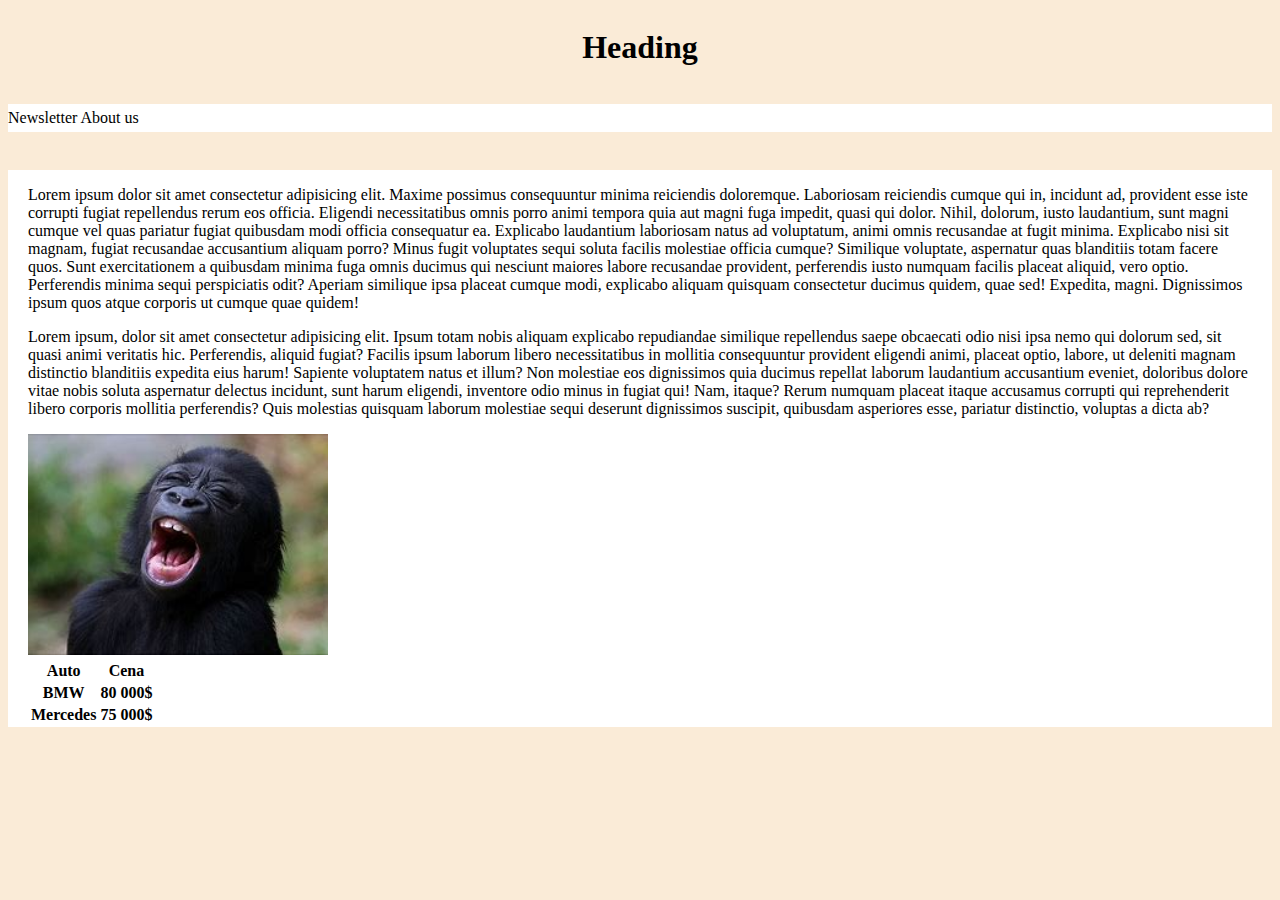
<file: index.html>
<!DOCTYPE html>
<html lang="en">
<head>
    <meta charset="UTF-8">
    <meta http-equiv="X-UA-Compatible" content="IE=edge">
    <meta name="viewport" content="width=device-width, initial-scale=1.0">
    <link rel="stylesheet" href="style.css">
    <link rel="shortcut icon" href="favicon.ico" type="image/x-icon">
    <title>13.10. Test</title>
</head>
<body>

    <h1>Heading</h1>

    <menu>
        <a href="newsletter.html">Newsletter</a>
        <a href="aboutUs.html">About us</a>
    </menu>
    
    <main>
        <p>
            Lorem ipsum dolor sit amet consectetur adipisicing elit. Maxime possimus consequuntur minima reiciendis doloremque. Laboriosam reiciendis cumque qui in, incidunt ad, provident esse iste corrupti fugiat repellendus rerum eos officia.
            Eligendi necessitatibus omnis porro animi tempora quia aut magni fuga impedit, quasi qui dolor. Nihil, dolorum, iusto laudantium, sunt magni cumque vel quas pariatur fugiat quibusdam modi officia consequatur ea.
            Explicabo laudantium laboriosam natus ad voluptatum, animi omnis recusandae at fugit minima. Explicabo nisi sit magnam, fugiat recusandae accusantium aliquam porro? Minus fugit voluptates sequi soluta facilis molestiae officia cumque?
            Similique voluptate, aspernatur quas blanditiis totam facere quos. Sunt exercitationem a quibusdam minima fuga omnis ducimus qui nesciunt maiores labore recusandae provident, perferendis iusto numquam facilis placeat aliquid, vero optio.
            Perferendis minima sequi perspiciatis odit? Aperiam similique ipsa placeat cumque modi, explicabo aliquam quisquam consectetur ducimus quidem, quae sed! Expedita, magni. Dignissimos ipsum quos atque corporis ut cumque quae quidem!
        </p>
        <p>
            Lorem ipsum, dolor sit amet consectetur adipisicing elit. Ipsum totam nobis aliquam explicabo repudiandae similique repellendus saepe obcaecati odio nisi ipsa nemo qui dolorum sed, sit quasi animi veritatis hic.
            Perferendis, aliquid fugiat? Facilis ipsum laborum libero necessitatibus in mollitia consequuntur provident eligendi animi, placeat optio, labore, ut deleniti magnam distinctio blanditiis expedita eius harum! Sapiente voluptatem natus et illum?
            Non molestiae eos dignissimos quia ducimus repellat laborum laudantium accusantium eveniet, doloribus dolore vitae nobis soluta aspernatur delectus incidunt, sunt harum eligendi, inventore odio minus in fugiat qui! Nam, itaque?
            Rerum numquam placeat itaque accusamus corrupti qui reprehenderit libero corporis mollitia perferendis? Quis molestias quisquam laborum molestiae sequi deserunt dignissimos suscipit, quibusdam asperiores esse, pariatur distinctio, voluptas a dicta ab?
        </p>

        <div class="img">
           <img src="img/img.jfif" alt="img"> 
        </div>
        
        <table>
            <tr>
                <th>Auto</th>
                <th>Cena</th>
            </tr>
            <tr>
                <th>BMW</th>
                <th>80 000$</th>
            </tr>
            <tr>
                <th>Mercedes</th>
                <th>75 000$</th>
            </tr>
        </table>

    </main>
    
    
</body>
</html>
</file>
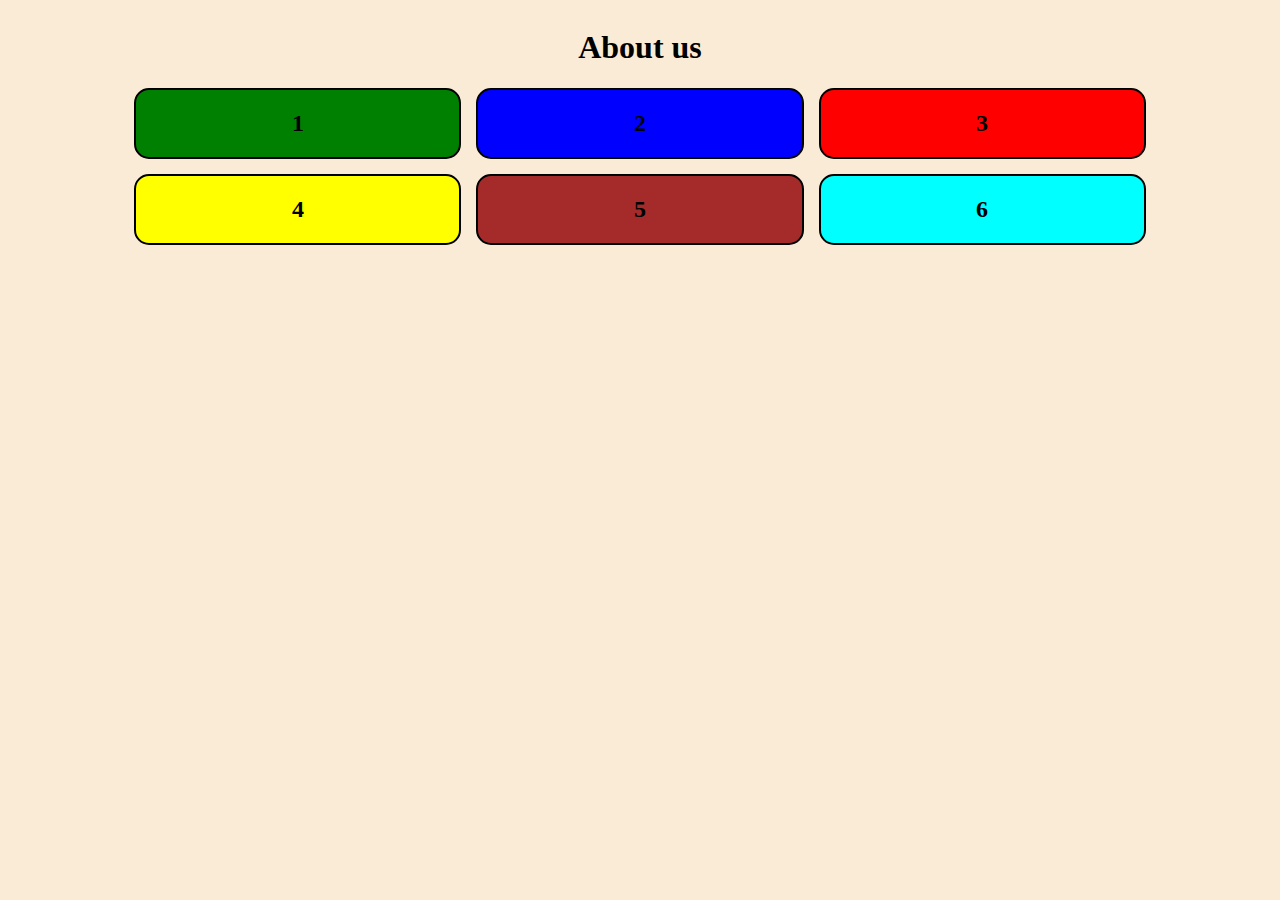
<file: aboutUs.html>
<!DOCTYPE html>
<html lang="en">
<head>
    <meta charset="UTF-8">
    <meta http-equiv="X-UA-Compatible" content="IE=edge">
    <meta name="viewport" content="width=device-width, initial-scale=1.0">
    <link rel="stylesheet" href="style.css">
    <title>About us</title>
</head>
<body>
    <header>
        <h1>About us</h1>
    </header>

    <main class="card-container">
        <div class="card" id="green">
            <h2>1</h2>
        </div>
        <div class="card" id="blue">
            <h2>2</h2>
        </div>
        <div class="card" id="red">
            <h2>3</h2>
        </div>
        <div class="card" id="yellow">
            <h2>4</h2>
        </div>
        <div class="card" id="brown">
            <h2>5</h2>
        </div>
        <div class="card" id="aqua">
            <h2>6</h2>
        </div>
    </main>
</body>
</html>
</file>
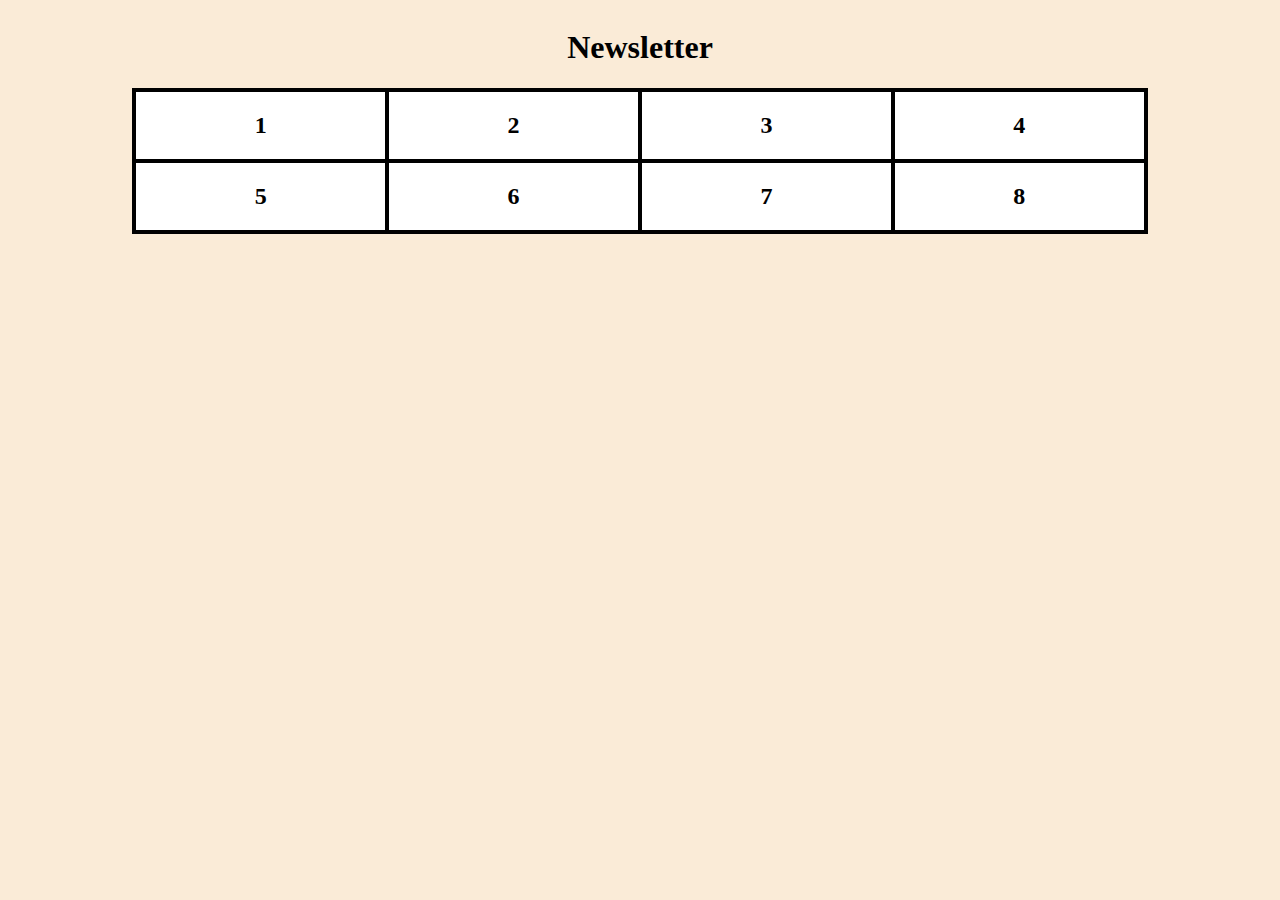
<file: newsletter.html>
<!DOCTYPE html>
<html lang="en">
<head>
    <meta charset="UTF-8">
    <meta http-equiv="X-UA-Compatible" content="IE=edge">
    <meta name="viewport" content="width=device-width, initial-scale=1.0">
    <link rel="stylesheet" href="style.css">
    <title>Newletter</title>
</head>
<body>

    <header>
        <h1>Newsletter</h1>
    </header>
    
    
    <main class="grid-container">
        <div class="box">
            <h2>1</h2>
        </div>
        <div class="box">
            <h2>2</h2>
        </div>
        <div class="box">
            <h2>3</h2>
        </div>
        <div class="box">
            <h2>4</h2>
        </div>
        <div class="box">
            <h2>5</h2>
        </div>
        <div class="box">
            <h2>6</h2>
        </div>
        <div class="box">
            <h2>7</h2>
        </div>
        <div class="box">
            <h2>8</h2>
        </div>
    </main>
</body>
</html>
</file>
<file: style.css>
body {
    display: flex;
    flex-direction: column;
    align-items: center;
    background-color: antiquewhite;
}


menu {
    flex-direction: row;
    width: 100%;
    justify-content: center;
    background-color: white;
    margin-bottom: 3%;
    padding: 5px 0;
}

a {
    text-decoration: none;
    color: black;
    
}

main {
    background-color: white;
    margin: unset;
    padding: 0 20px;
}

img {
    width: 300px;
}

.grid-container {
    display: grid;
    width: 80%;
    margin: 0 auto;
    padding: unset;
    grid-template: 1fr 1fr / 1fr 1fr 1fr 1fr;
    text-align: center;
    border: solid 2px;
}

.box {
    border: solid 2px;
}

@media only screen and (max-width: 450px) {
    .grid-container{
        grid-template: 1fr 1fr 1fr / 1fr 1fr;
    }
    .card-container{
        grid-template: 1fr 1fr 1fr/ 1fr 1fr;
    }
    
}

#green {
    background-color: green;
}
#blue {
    background-color: blue;
}
#red {
    background-color: red;
}
#yellow {
    background-color: yellow;
}
#brown {
    background-color: brown;
}
#aqua {
    background-color: aqua;
}

.card-container {
    display: grid;
    width: 80%;
    margin: 0 auto;
    padding: unset;
    grid-template: 1fr 1fr / 1fr 1fr 1fr;
    text-align: center;
    gap: 15px;
    background-color: antiquewhite;
}   

.card {
    border: solid 2px ;
    border-radius: 15px;
}
</file>
